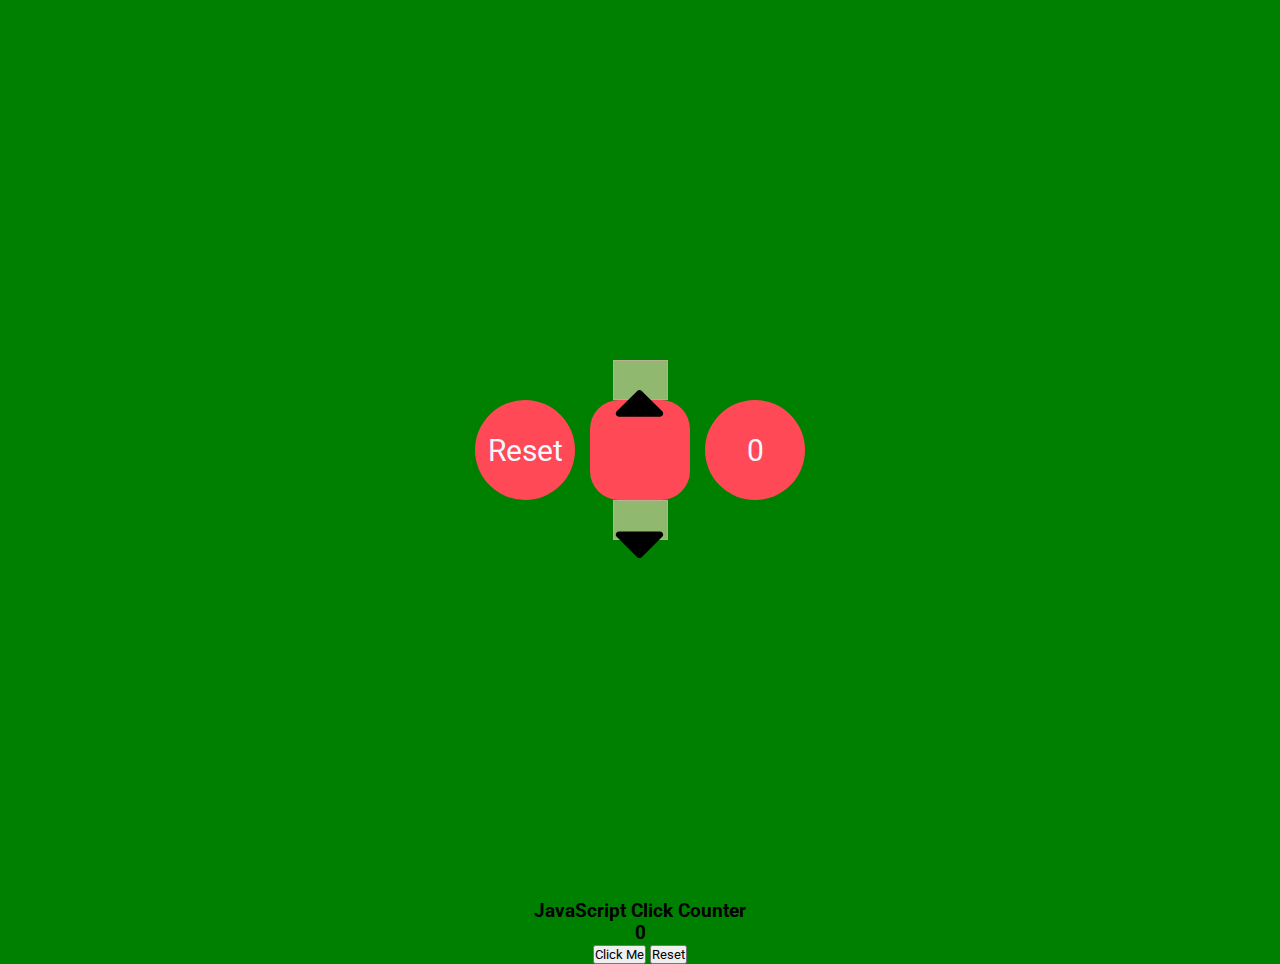
<file: index.html>
<!DOCTYPE html>
<html lang="en">

<head>
    <meta charset="UTF-8">
    <meta http-equiv="X-UA-Compatible" content="IE=edge">
    <meta name="viewport" content="width=device-width, initial-scale=1.0">
    <link rel="stylesheet" href="./style.css">
    <title>ne_vajno</title>
</head>

<body style="background-color: green;">

    <div class="main">

        <div class="left_box">
            Reset
        </div>
        <div class="mid_box">
            
            <div class="mid_main_box">
            
                <div class="top">
                    <div class="top_img">
                    </div>
                </div>

                

                <div class="bottom">
                    <div class="bottom_img">
                    </div>
            
                </div>
            </div>

        </div>
        <div class="right_box">
            0
        </div>

    </div>
 
    <h3><center>JavaScript Click Counter</center></h3>
    <div>
        <center><h3 id="counter-label">0</h3></center>
    </div>
    <center>
        <div>
            <button onclick="incrementClick()">Click Me</button>
            <button onclick="resetCounter()">Reset</button>
        </div>
    </center>
    <script src="./scriptfun.js"></script>

    <!-- <script src="./script.js"></script> -->
    <!-- <script src="./10-yanvar.js"></script> -->
    <!-- <script src="./12-январь.js"></script> -->
    <!-- <script src="./19-yanvar.js"></script> -->
</body>

</html>
</file>
<file: style.css>
@import url('https://fonts.googleapis.com/css2?family=Roboto:wght@500&display=swap');
* 
{
    margin: 0;
    padding: 0;
    box-sizing: border-box;
    font-family: 'Roboto', sans-serif;
}

.main
{
    width: 100%;
    height: 100vh;
    display: flex;
    align-items: center;
    justify-content: center;
    gap: 15px;
    font-size: 45px;
    color: aliceblue;
}

.left_box, .mid_box, .right_box
{
    display: flex;
    align-items: center;
    justify-content: center;
    width: 100px;
    height: 100px;
    background-color: #FF4956;
    border-radius: 29%;
}

.left_box, .right_box
{
    border-radius: 100%;
    font-size: 30px;
}

.mid_main_box
{  
    display: flex;
    flex-direction: column; 
    align-items: center;
    justify-content: center;
    position: relative;
    gap: 10px;
    text-align: center;
}

.top,
.bottom
{
    width: 55px;
    height: 40px;
    background-color: #ffe4c490;
    border: 1px solid #d4acac90;
}
.top
{
    position: relative;
    bottom: 45px;
}
.bottom
{
    position: relative;
    top: 45px;
}
.top_img, .bottom_img
{
    width: 100%;
    height: 9vh;
    background-repeat: no-repeat;
    /* border: 1px solid #000; */
}

.top_img
{
    background-image: url(./img/8541548_caret_up_icon.svg);
}
.bottom_img
{
    background-image: url(./img/8541675_caret_down_icon.svg);
}
.active
{
    
}
</file>
